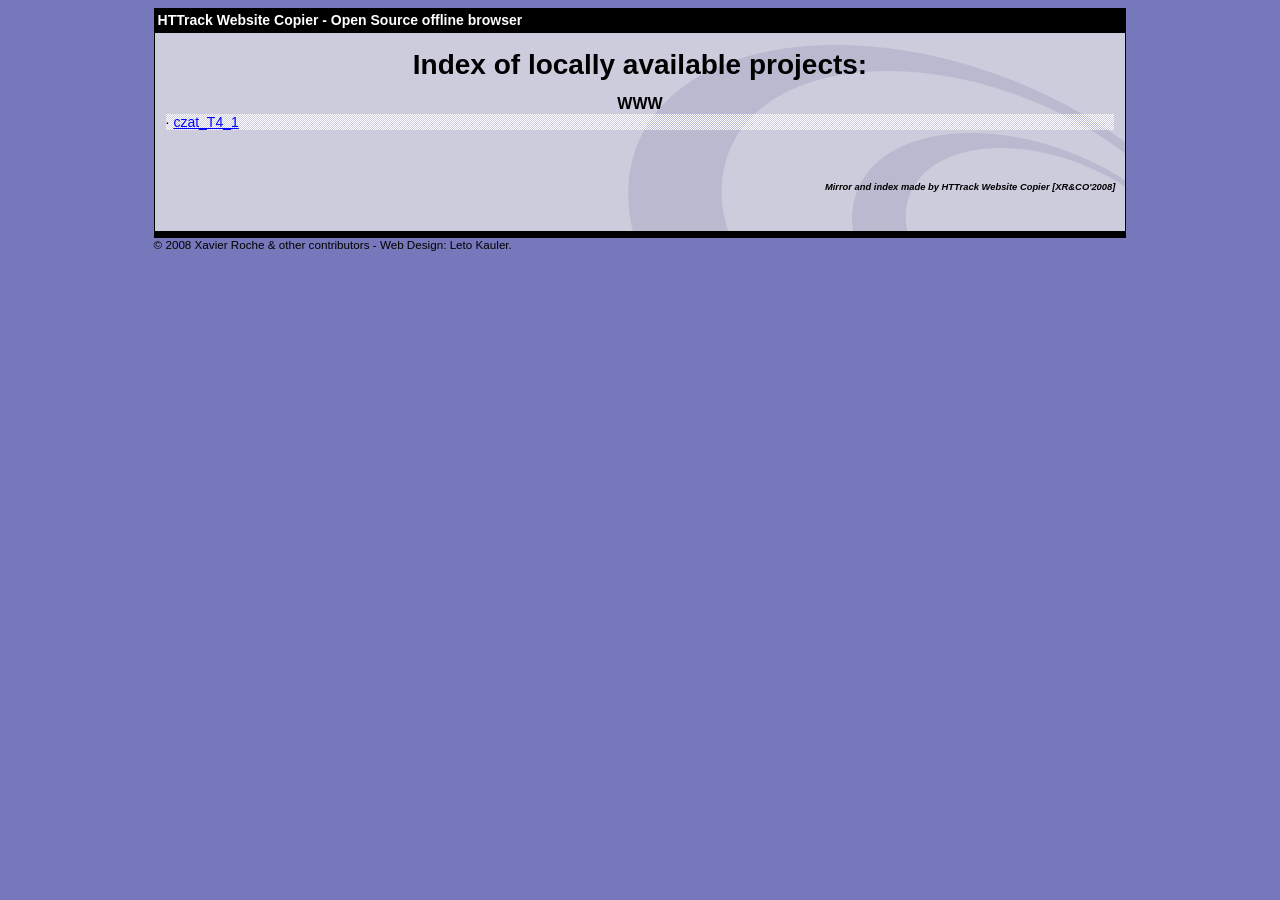
<file: WWW/index.html>
<html xmlns="http://www.w3.org/1999/xhtml" lang="en">

<head>
	<meta http-equiv="Content-Type" content="text/html; charset=utf-8" />
	<meta name="description" content="HTTrack is an easy-to-use website mirror utility. It allows you to download a World Wide website from the Internet to a local directory,building recursively all structures, getting html, images, and other files from the server to your computer. Links are rebuiltrelatively so that you can freely browse to the local site (works with any browser). You can mirror several sites together so that you can jump from one toanother. You can, also, update an existing mirror site, or resume an interrupted download. The robot is fully configurable, with an integrated help" />
	<meta name="keywords" content="httrack, HTTRACK, HTTrack, winhttrack, WINHTTRACK, WinHTTrack, offline browser, web mirror utility, aspirateur web, surf offline, web capture, www mirror utility, browse offline, local  site builder, website mirroring, aspirateur www, internet grabber, capture de site web, internet tool, hors connexion, unix, dos, windows 95, windows 98, solaris, ibm580, AIX 4.0, HTS, HTGet, web aspirator, web aspirateur, libre, GPL, GNU, free software" />
	<title>List of available projects - HTTrack Website Copier</title>
	<!-- Mirror and index made by HTTrack Website Copier/3.49-2 [XR&CO'2014] -->

	<style type="text/css">
	<!--

body {
	margin: 0;  padding: 0;  margin-bottom: 15px;  margin-top: 8px;
	background: #77b;
}
body, td {
	font: 14px "Trebuchet MS", Verdana, Arial, Helvetica, sans-serif;
	}

#subTitle {
	background: #000;  color: #fff;  padding: 4px;  font-weight: bold; 
	}

#siteNavigation a, #siteNavigation .current {
	font-weight: bold;  color: #448;
	}
#siteNavigation a:link    { text-decoration: none; }
#siteNavigation a:visited { text-decoration: none; }

#siteNavigation .current { background-color: #ccd; }

#siteNavigation a:hover   { text-decoration: none;  background-color: #fff;  color: #000; }
#siteNavigation a:active  { text-decoration: none;  background-color: #ccc; }


a:link    { text-decoration: underline;  color: #00f; }
a:visited { text-decoration: underline;  color: #000; }
a:hover   { text-decoration: underline;  color: #c00; }
a:active  { text-decoration: underline; }

#pageContent {
	clear: both;
	border-bottom: 6px solid #000;
	padding: 10px;  padding-top: 20px;
	line-height: 1.65em;
	background-image: url(backblue.gif);
	background-repeat: no-repeat;
	background-position: top right;
	}

#pageContent, #siteNavigation {
	background-color: #ccd;
	}


.imgLeft  { float: left;   margin-right: 10px;  margin-bottom: 10px; }
.imgRight { float: right;  margin-left: 10px;   margin-bottom: 10px; }

hr { height: 1px;  color: #000;  background-color: #000;  margin-bottom: 15px; }

h1 { margin: 0;  font-weight: bold;  font-size: 2em; }
h2 { margin: 0;  font-weight: bold;  font-size: 1.6em; }
h3 { margin: 0;  font-weight: bold;  font-size: 1.3em; }
h4 { margin: 0;  font-weight: bold;  font-size: 1.18em; }

.blak { background-color: #000; }
.hide { display: none; }
.tableWidth { min-width: 400px; }

.tblRegular       { border-collapse: collapse; }
.tblRegular td    { padding: 6px;  background-image: url(fade.gif);  border: 2px solid #99c; }
.tblHeaderColor, .tblHeaderColor td { background: #99c; }
.tblNoBorder td   { border: 0; }


// -->
</style>

</head>

<body>
<table width="76%" border="0" align="center" cellspacing="0" cellpadding="3" class="tableWidth">
	<tr>
	<td id="subTitle">HTTrack Website Copier - Open Source offline browser</td>
	</tr>
</table>
<table width="76%" border="0" align="center" cellspacing="0" cellpadding="0" class="tableWidth">
<tr class="blak">
<td>
	<table width="100%" border="0" align="center" cellspacing="1" cellpadding="0">
	<tr>
	<td colspan="6"> 
		<table width="100%" border="0" align="center" cellspacing="0" cellpadding="10">
		<tr> 
		<td id="pageContent"> 
<!-- ==================== End prologue ==================== -->


<h1 ALIGN=Center>Index of locally available projects:</H1>
  <table border="0" width="100%" cellspacing="1" cellpadding="0">
		<TH>
		<BR/>
			WWW
		</TH>
		<TR>
		  <TD BACKGROUND="fade.gif">
                    &middot; <A HREF="czat_T4_1/index.html">czat_T4_1</A>
   		  </TD>
		</TR>
	</TABLE>
	<BR>
	<H6 ALIGN="RIGHT">
         <I>Mirror and index made by HTTrack Website Copier [XR&CO'2008]</I>
	</H6>
	<!-- Mirror and index made by HTTrack Website Copier/3.49-2 [XR&CO'2014] -->
	<!-- Thanks for using HTTrack Website Copier! -->

<!-- ==================== Start epilogue ==================== -->
		</td>
		</tr>
		</table>
	</td>
	</tr>
	</table>
</td>
</tr>
</table>

<table width="76%" border="0" align="center" valign="bottom" cellspacing="0" cellpadding="0">
	<tr>
	<td id="footer"><small>&copy; 2008 Xavier Roche & other contributors - Web Design: Leto Kauler.</small></td>
	</tr>
</table>

</body>

</html>
</file>
